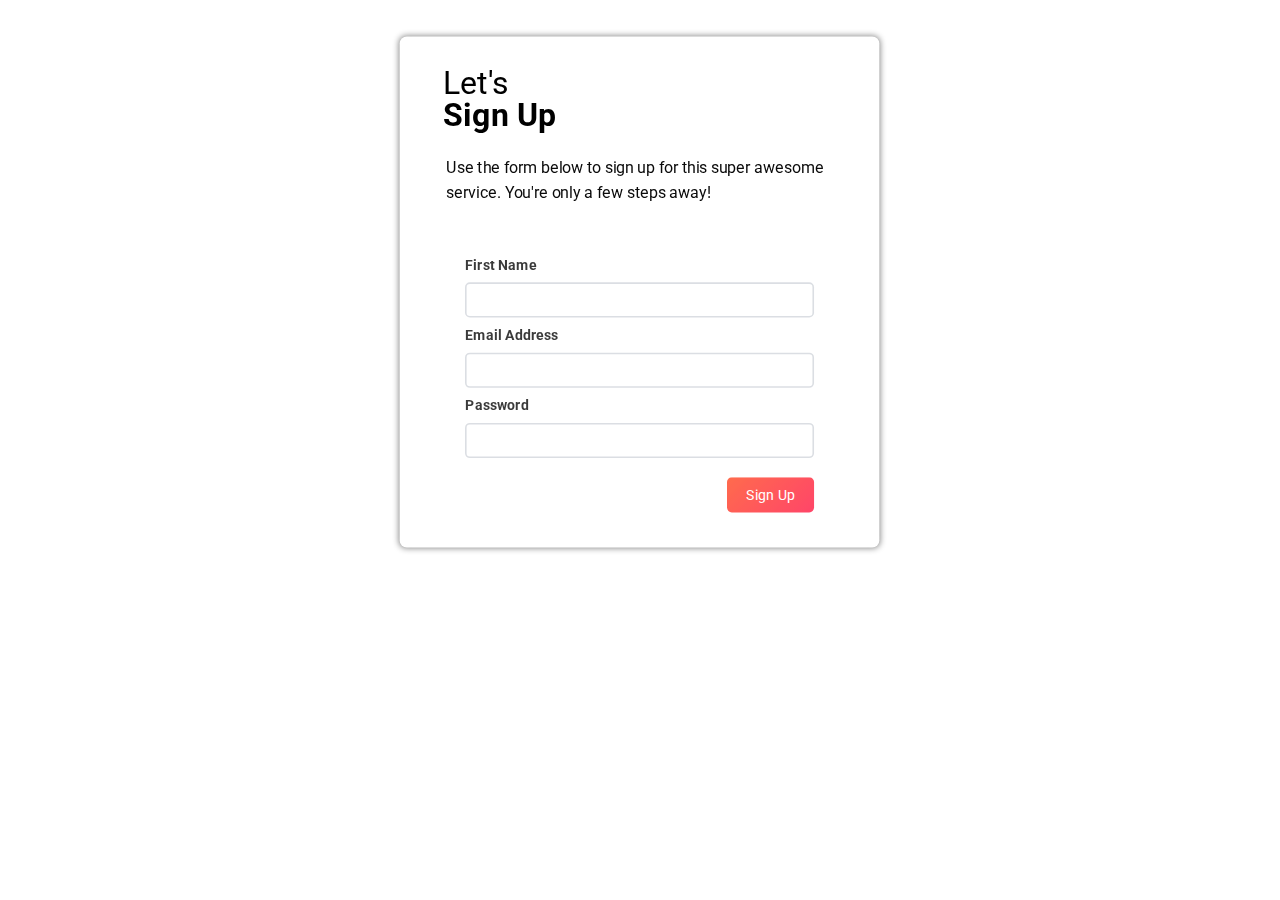
<file: index.html>
<!DOCTYPE html>
<html lang="en">
  <head>
    <meta charset="UTF-8" />
    <meta http-equiv="X-UA-Compatible" content="IE=edge" />
    <meta name="viewport" content="width=device-width, initial-scale=1.0" />
    <title>Sign Up</title>
    <meta
      name="description"
      content="Sign up here for this super awesome service!"
    />
    <link rel="stylesheet" href="styles.css" />
    <script src="https://cdnjs.cloudflare.com/ajax/libs/gsap/3.9.1/gsap.min.js"></script>
  </head>
  <body>
    <!-- Sign Up Section -->
    <section>
      <h2 class="text-2xl sm:text-3xl md:text-4xl -mb-1">Let's</h2>
      <h1 class="font-bold text-2xl sm:text-3xl md:text-4xl md:mb-5">
        Sign Up
      </h1>
      <p class="my-3 sm:text-lg">
        Use the form below to sign up for this super awesome service. You're
        only a few steps away!
      </p>

      <form class="h-max w-full px-0 py-2 sm:text-lg" onsubmit="signUp()">
        <label for="first-name" class="font-bold">First Name</label>
        <input name="first-name" id="first-name" type="text" required />

        <label for="email" class="font-bold">Email Address</label>
        <input type="email" name="email" id="email" type="text" required />

        <label for="password" class="font-bold">Password</label>
        <input
          type="password"
          name="password"
          id="password"
          type="text"
          required
        />

        <button class="btn-primary">Sign Up</button>
      </form>
    </section>
    <script>
      const getValue = (id) => document.getElementById(id).value;

      function signUp() {
        event.preventDefault(); // prevent form element from reloading page

        // store public credentials to local storage
        localStorage.setItem("firstName", getValue("first-name"));
        localStorage.setItem("email", getValue("email"));

        window.location.href = "./confirmation.html"; // redirect to confirmation page
      }
    </script>
    <script src="animate.js"></script>
  </body>
</html>
</file>
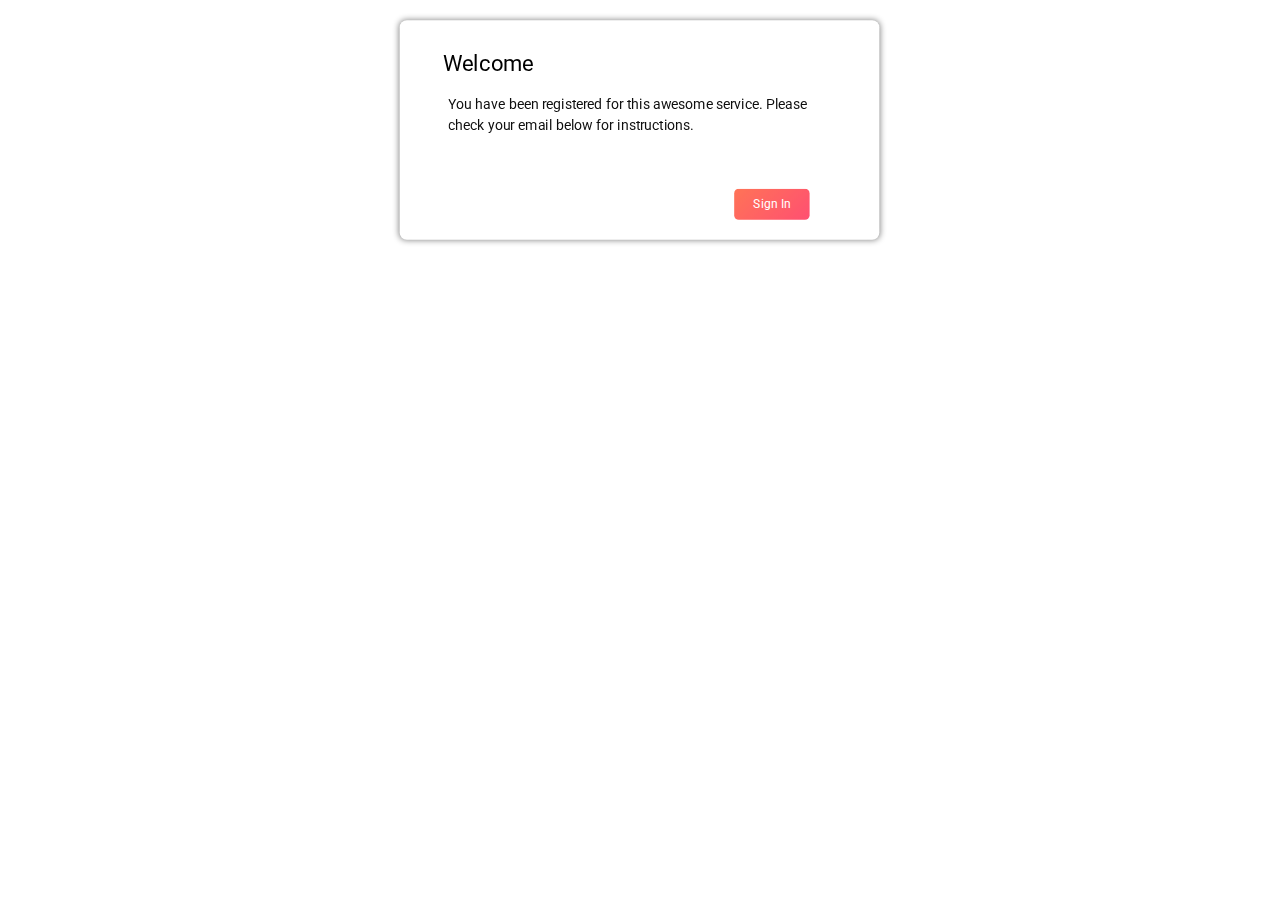
<file: confirmation.html>
<!DOCTYPE html>
<html lang="en">
  <head>
    <meta charset="UTF-8" />
    <meta http-equiv="X-UA-Compatible" content="IE=edge" />
    <meta name="viewport" content="width=device-width, initial-scale=1.0" />
    <title>Confirmation</title>
    <link rel="stylesheet" href="styles.css" />
    <script src="https://cdnjs.cloudflare.com/ajax/libs/gsap/3.9.1/gsap.min.js"></script>
  </head>
  <body onload="updateData()">
    <!-- Confirmation Section -->
    <section>
      <h2 class="text-2xl">Welcome</h2>
      <h1 id="first-name" class="font-bold text-2xl">Sign Up</h1>
      <p class="my-3">
        You have been registered for this awesome service. Please check your
        email below for instructions.
      </p>
      <div>
        <p id="email" class="font-bold my-3"></p>
        <button
          class="btn-primary"
          onclick="alert('Sign in section coming soon!')"
        >
          Sign In
        </button>
      </div>
    </section>

    <script>
      // personalize data once page has loaded
      function updateData() {
        document.getElementById("first-name").textContent =
          localStorage.getItem("firstName");
        document.getElementById("email").textContent =
          localStorage.getItem("email");
      }
    </script>
    <script src="animate.js"></script>
  </body>
</html>
</file>
<file: styles.css>
@import url("https://fonts.googleapis.com/css2?family=Roboto:wght@400;500;700&display=swap");

:root {
  --primary: linear-gradient(135deg, rgb(255, 64, 25), rgb(255, 15, 61));
}

body {
  font-family: "Roboto", sans-serif;
}

section {
  box-shadow: 0px 0px 7px gray;
}

h1, h2, h3, p {
  overflow: hidden;
  text-overflow: ellipsis;
}

.bg-primary {
  background: var(--primary);
}

/*
! tailwindcss v3.0.18 | MIT License | https://tailwindcss.com
*/

/*
1. Prevent padding and border from affecting element width. (https://github.com/mozdevs/cssremedy/issues/4)
2. Allow adding a border to an element by just adding a border-width. (https://github.com/tailwindcss/tailwindcss/pull/116)
*/

*,
::before,
::after {
  box-sizing: border-box;
  /* 1 */
  border-width: 0;
  /* 2 */
  border-style: solid;
  /* 2 */
  border-color: #e5e7eb;
  /* 2 */
}

::before,
::after {
  --tw-content: '';
}

/*
1. Use a consistent sensible line-height in all browsers.
2. Prevent adjustments of font size after orientation changes in iOS.
3. Use a more readable tab size.
4. Use the user's configured `sans` font-family by default.
*/

html {
  line-height: 1.5;
  /* 1 */
  -webkit-text-size-adjust: 100%;
  /* 2 */
  -moz-tab-size: 4;
  /* 3 */
  -o-tab-size: 4;
     tab-size: 4;
  /* 3 */
  font-family: ui-sans-serif, system-ui, -apple-system, BlinkMacSystemFont, "Segoe UI", Roboto, "Helvetica Neue", Arial, "Noto Sans", sans-serif, "Apple Color Emoji", "Segoe UI Emoji", "Segoe UI Symbol", "Noto Color Emoji";
  /* 4 */
}

/*
1. Remove the margin in all browsers.
2. Inherit line-height from `html` so users can set them as a class directly on the `html` element.
*/

body {
  margin: 0;
  /* 1 */
  line-height: inherit;
  /* 2 */
}

/*
1. Add the correct height in Firefox.
2. Correct the inheritance of border color in Firefox. (https://bugzilla.mozilla.org/show_bug.cgi?id=190655)
3. Ensure horizontal rules are visible by default.
*/

hr {
  height: 0;
  /* 1 */
  color: inherit;
  /* 2 */
  border-top-width: 1px;
  /* 3 */
}

/*
Add the correct text decoration in Chrome, Edge, and Safari.
*/

abbr:where([title]) {
  -webkit-text-decoration: underline dotted;
          text-decoration: underline dotted;
}

/*
Remove the default font size and weight for headings.
*/

h1,
h2,
h3,
h4,
h5,
h6 {
  font-size: inherit;
  font-weight: inherit;
}

/*
Reset links to optimize for opt-in styling instead of opt-out.
*/

a {
  color: inherit;
  text-decoration: inherit;
}

/*
Add the correct font weight in Edge and Safari.
*/

b,
strong {
  font-weight: bolder;
}

/*
1. Use the user's configured `mono` font family by default.
2. Correct the odd `em` font sizing in all browsers.
*/

code,
kbd,
samp,
pre {
  font-family: ui-monospace, SFMono-Regular, Menlo, Monaco, Consolas, "Liberation Mono", "Courier New", monospace;
  /* 1 */
  font-size: 1em;
  /* 2 */
}

/*
Add the correct font size in all browsers.
*/

small {
  font-size: 80%;
}

/*
Prevent `sub` and `sup` elements from affecting the line height in all browsers.
*/

sub,
sup {
  font-size: 75%;
  line-height: 0;
  position: relative;
  vertical-align: baseline;
}

sub {
  bottom: -0.25em;
}

sup {
  top: -0.5em;
}

/*
1. Remove text indentation from table contents in Chrome and Safari. (https://bugs.chromium.org/p/chromium/issues/detail?id=999088, https://bugs.webkit.org/show_bug.cgi?id=201297)
2. Correct table border color inheritance in all Chrome and Safari. (https://bugs.chromium.org/p/chromium/issues/detail?id=935729, https://bugs.webkit.org/show_bug.cgi?id=195016)
3. Remove gaps between table borders by default.
*/

table {
  text-indent: 0;
  /* 1 */
  border-color: inherit;
  /* 2 */
  border-collapse: collapse;
  /* 3 */
}

/*
1. Change the font styles in all browsers.
2. Remove the margin in Firefox and Safari.
3. Remove default padding in all browsers.
*/

button,
input,
optgroup,
select,
textarea {
  font-family: inherit;
  /* 1 */
  font-size: 100%;
  /* 1 */
  line-height: inherit;
  /* 1 */
  color: inherit;
  /* 1 */
  margin: 0;
  /* 2 */
  padding: 0;
  /* 3 */
}

/*
Remove the inheritance of text transform in Edge and Firefox.
*/

button,
select {
  text-transform: none;
}

/*
1. Correct the inability to style clickable types in iOS and Safari.
2. Remove default button styles.
*/

button,
[type='button'],
[type='reset'],
[type='submit'] {
  -webkit-appearance: button;
  /* 1 */
  background-color: transparent;
  /* 2 */
  background-image: none;
  /* 2 */
}

/*
Use the modern Firefox focus style for all focusable elements.
*/

:-moz-focusring {
  outline: auto;
}

/*
Remove the additional `:invalid` styles in Firefox. (https://github.com/mozilla/gecko-dev/blob/2f9eacd9d3d995c937b4251a5557d95d494c9be1/layout/style/res/forms.css#L728-L737)
*/

:-moz-ui-invalid {
  box-shadow: none;
}

/*
Add the correct vertical alignment in Chrome and Firefox.
*/

progress {
  vertical-align: baseline;
}

/*
Correct the cursor style of increment and decrement buttons in Safari.
*/

::-webkit-inner-spin-button,
::-webkit-outer-spin-button {
  height: auto;
}

/*
1. Correct the odd appearance in Chrome and Safari.
2. Correct the outline style in Safari.
*/

[type='search'] {
  -webkit-appearance: textfield;
  /* 1 */
  outline-offset: -2px;
  /* 2 */
}

/*
Remove the inner padding in Chrome and Safari on macOS.
*/

::-webkit-search-decoration {
  -webkit-appearance: none;
}

/*
1. Correct the inability to style clickable types in iOS and Safari.
2. Change font properties to `inherit` in Safari.
*/

::-webkit-file-upload-button {
  -webkit-appearance: button;
  /* 1 */
  font: inherit;
  /* 2 */
}

/*
Add the correct display in Chrome and Safari.
*/

summary {
  display: list-item;
}

/*
Removes the default spacing and border for appropriate elements.
*/

blockquote,
dl,
dd,
h1,
h2,
h3,
h4,
h5,
h6,
hr,
figure,
p,
pre {
  margin: 0;
}

fieldset {
  margin: 0;
  padding: 0;
}

legend {
  padding: 0;
}

ol,
ul,
menu {
  list-style: none;
  margin: 0;
  padding: 0;
}

/*
Prevent resizing textareas horizontally by default.
*/

textarea {
  resize: vertical;
}

/*
1. Reset the default placeholder opacity in Firefox. (https://github.com/tailwindlabs/tailwindcss/issues/3300)
2. Set the default placeholder color to the user's configured gray 400 color.
*/

input::-moz-placeholder, textarea::-moz-placeholder {
  opacity: 1;
  /* 1 */
  color: #9ca3af;
  /* 2 */
}

input:-ms-input-placeholder, textarea:-ms-input-placeholder {
  opacity: 1;
  /* 1 */
  color: #9ca3af;
  /* 2 */
}

input::placeholder,
textarea::placeholder {
  opacity: 1;
  /* 1 */
  color: #9ca3af;
  /* 2 */
}

/*
Set the default cursor for buttons.
*/

button,
[role="button"] {
  cursor: pointer;
}

/*
Make sure disabled buttons don't get the pointer cursor.
*/

:disabled {
  cursor: default;
}

/*
1. Make replaced elements `display: block` by default. (https://github.com/mozdevs/cssremedy/issues/14)
2. Add `vertical-align: middle` to align replaced elements more sensibly by default. (https://github.com/jensimmons/cssremedy/issues/14#issuecomment-634934210)
   This can trigger a poorly considered lint error in some tools but is included by design.
*/

img,
svg,
video,
canvas,
audio,
iframe,
embed,
object {
  display: block;
  /* 1 */
  vertical-align: middle;
  /* 2 */
}

/*
Constrain images and videos to the parent width and preserve their intrinsic aspect ratio. (https://github.com/mozdevs/cssremedy/issues/14)
*/

img,
video {
  max-width: 100%;
  height: auto;
}

/*
Ensure the default browser behavior of the `hidden` attribute.
*/

[hidden] {
  display: none;
}

body{
  display: flex;
  align-items: center;
  justify-content: center;
  padding-top: 1.25rem;
  padding-bottom: 1.25rem;
}

@media (min-width: 1280px){
  body{
    padding-top: 2rem;
    padding-bottom: 2rem;
  }
}

form input{
  margin-top: 0.5rem;
  margin-bottom: 0.5rem;
  width: 100%;
  border-radius: 0.375rem;
  border-width: 2px;
  border-style: solid;
  --tw-border-opacity: 1;
  border-color: rgb(209 213 219 / var(--tw-border-opacity));
  padding-left: 0.25rem;
  padding-right: 0.25rem;
  padding-top: 0.25rem;
  padding-bottom: 0.25rem;
  --tw-text-opacity: 1;
  color: rgb(0 0 0 / var(--tw-text-opacity));
}

@media (min-width: 640px){
  form input{
    padding-left: 0.5rem;
    padding-right: 0.5rem;
  }
}

@media (min-width: 768px){
  form input{
    padding-left: 0.75rem;
    padding-right: 0.75rem;
  }

  form input{
    padding-top: 0.375rem;
    padding-bottom: 0.375rem;
  }
}

.btn-primary{
  position: relative;
  float: right;
  margin-top: 0.5rem;
  margin-bottom: 0.5rem;
  border-radius: 0.375rem;
  padding-left: 1rem;
  padding-right: 1rem;
  padding-top: 0.375rem;
  padding-bottom: 0.375rem;
  --tw-text-opacity: 1;
  color: rgb(255 255 255 / var(--tw-text-opacity));
  transition-property: color, background-color, border-color, fill, stroke, opacity, box-shadow, transform, filter, -webkit-text-decoration-color, -webkit-backdrop-filter;
  transition-property: color, background-color, border-color, text-decoration-color, fill, stroke, opacity, box-shadow, transform, filter, backdrop-filter;
  transition-property: color, background-color, border-color, text-decoration-color, fill, stroke, opacity, box-shadow, transform, filter, backdrop-filter, -webkit-text-decoration-color, -webkit-backdrop-filter;
  transition-timing-function: cubic-bezier(0.4, 0, 0.2, 1);
  transition-duration: 150ms;
  background: var(--primary);
}

.btn-primary:hover{
  --tw-shadow: 0 20px 25px -5px rgb(0 0 0 / 0.1), 0 8px 10px -6px rgb(0 0 0 / 0.1);
  --tw-shadow-colored: 0 20px 25px -5px var(--tw-shadow-color), 0 8px 10px -6px var(--tw-shadow-color);
  box-shadow: var(--tw-ring-offset-shadow, 0 0 #0000), var(--tw-ring-shadow, 0 0 #0000), var(--tw-shadow);
}

@media (min-width: 640px){
  .btn-primary{
    margin-top: 1rem;
  }
}

@media (min-width: 768px){
  .btn-primary{
    padding-left: 1.5rem;
    padding-right: 1.5rem;
  }

  .btn-primary{
    padding-top: 0.5rem;
    padding-bottom: 0.5rem;
  }
}

section{
  position: relative;
  margin: auto;
  margin-top: 0px;
  height: -webkit-max-content;
  height: -moz-max-content;
  height: max-content;
  width: 75%;
  border-radius: 0.5rem;
  --tw-bg-opacity: 1;
  background-color: rgb(255 255 255 / var(--tw-bg-opacity));
  padding: 1.25rem;
  text-align: left;
}

@media (min-width: 640px){
  section{
    padding-left: 2.5rem;
    padding-right: 2.5rem;
  }

  section{
    padding-top: 2rem;
    padding-bottom: 2rem;
  }
}

@media (min-width: 768px){
  section{
    width: 50%;
  }
}

@media (min-width: 1280px){
  section{
    width: 41.666667%;
  }

  section{
    padding-left: 3rem;
    padding-right: 3rem;
  }
}

@media (min-width: 1536px){
  section{
    width: 33.333333%;
  }
}

*, ::before, ::after{
  --tw-translate-x: 0;
  --tw-translate-y: 0;
  --tw-rotate: 0;
  --tw-skew-x: 0;
  --tw-skew-y: 0;
  --tw-scale-x: 1;
  --tw-scale-y: 1;
  --tw-pan-x:  ;
  --tw-pan-y:  ;
  --tw-pinch-zoom:  ;
  --tw-scroll-snap-strictness: proximity;
  --tw-ordinal:  ;
  --tw-slashed-zero:  ;
  --tw-numeric-figure:  ;
  --tw-numeric-spacing:  ;
  --tw-numeric-fraction:  ;
  --tw-ring-inset:  ;
  --tw-ring-offset-width: 0px;
  --tw-ring-offset-color: #fff;
  --tw-ring-color: rgb(59 130 246 / 0.5);
  --tw-ring-offset-shadow: 0 0 #0000;
  --tw-ring-shadow: 0 0 #0000;
  --tw-shadow: 0 0 #0000;
  --tw-shadow-colored: 0 0 #0000;
  --tw-blur:  ;
  --tw-brightness:  ;
  --tw-contrast:  ;
  --tw-grayscale:  ;
  --tw-hue-rotate:  ;
  --tw-invert:  ;
  --tw-saturate:  ;
  --tw-sepia:  ;
  --tw-drop-shadow:  ;
  --tw-backdrop-blur:  ;
  --tw-backdrop-brightness:  ;
  --tw-backdrop-contrast:  ;
  --tw-backdrop-grayscale:  ;
  --tw-backdrop-hue-rotate:  ;
  --tw-backdrop-invert:  ;
  --tw-backdrop-opacity:  ;
  --tw-backdrop-saturate:  ;
  --tw-backdrop-sepia:  ;
}

.my-3{
  margin-top: 0.75rem;
  margin-bottom: 0.75rem;
}

.-mb-1{
  margin-bottom: -0.25rem;
}

.h-max{
  height: -webkit-max-content;
  height: -moz-max-content;
  height: max-content;
}

.w-full{
  width: 100%;
}

.px-0{
  padding-left: 0px;
  padding-right: 0px;
}

.py-2{
  padding-top: 0.5rem;
  padding-bottom: 0.5rem;
}

.text-2xl{
  font-size: 1.5rem;
  line-height: 2rem;
}

.font-bold{
  font-weight: 700;
}

/* prevent form from expanding beyond screen height on laptops where the screen isn't tall enough.  */

@media only screen and (min-width: 1024px) and (max-width: 1280px) {
  section {
    transform: scale(90%);
  }
  body {
    padding-top: 0.5rem;
    padding-bottom: 0.5rem;
  }
}

@media (min-width: 640px){
  .sm\:text-3xl{
    font-size: 1.875rem;
    line-height: 2.25rem;
  }

  .sm\:text-lg{
    font-size: 1.125rem;
    line-height: 1.75rem;
  }
}

@media (min-width: 768px){
  .md\:mb-5{
    margin-bottom: 1.25rem;
  }

  .md\:text-4xl{
    font-size: 2.25rem;
    line-height: 2.5rem;
  }
}
</file>
